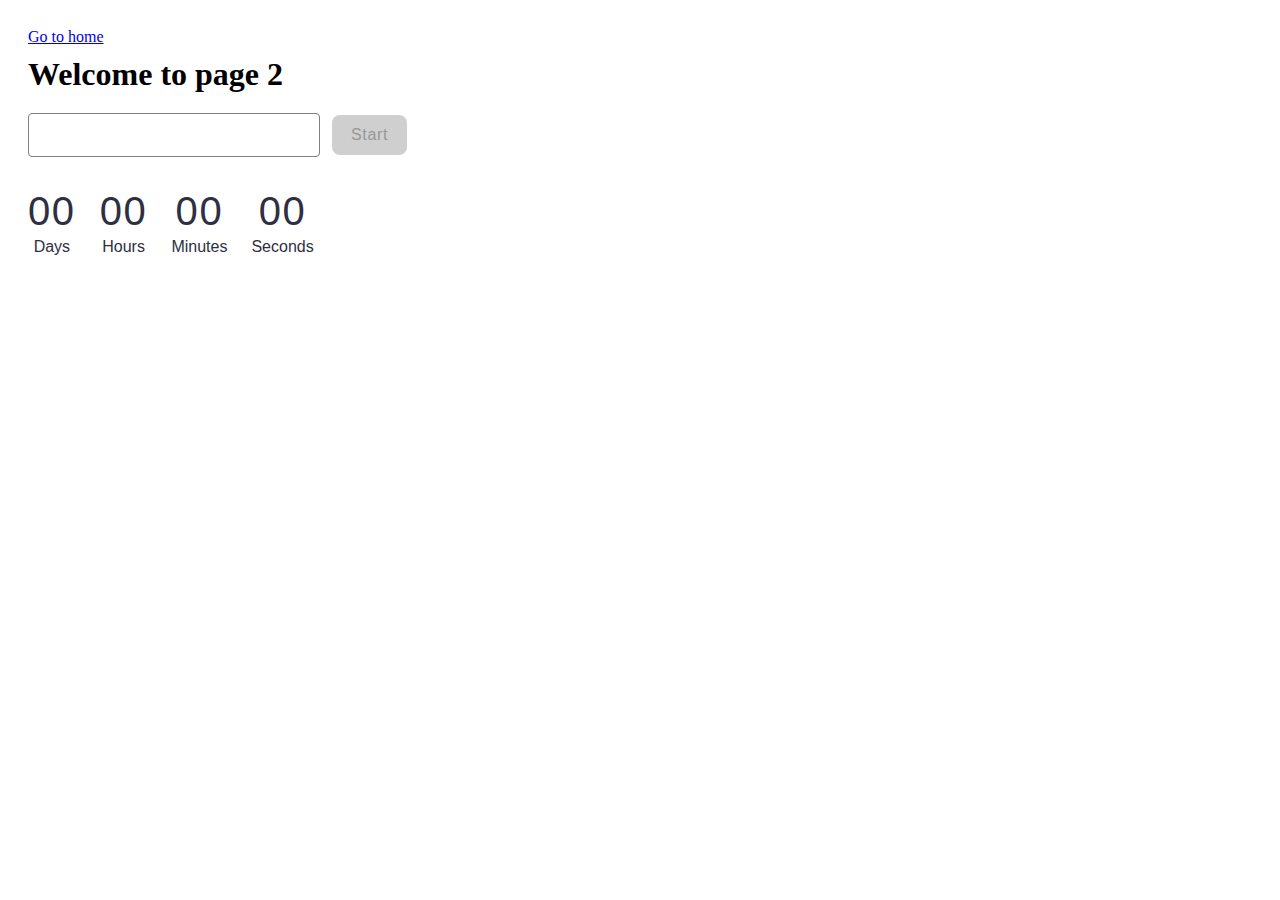
<file: src/1-timer.html>
<!DOCTYPE html>
<html lang="en">
  <head>
    <meta charset="UTF-8" />
    <meta http-equiv="X-UA-Compatible" content="IE=edge" />
    <meta name="viewport" content="width=device-width, initial-scale=1.0" />
    <title>Page 2</title>
    <link rel="stylesheet" href="./css/timer.css" />
  </head>
  <body>
    <section>
      <a href="./index.html">Go to home</a>
      <h1>Welcome to page 2</h1>
    </section>
    <input type="text" id="datetime-picker" />
    <button type="button" data-start>Start</button>

    <div class="timer">
      <div class="field">
        <span class="value" data-days>00</span>
        <span class="label">Days</span>
      </div>
      <div class="field">
        <span class="value" data-hours>00</span>
        <span class="label">Hours</span>
      </div>
      <div class="field">
        <span class="value" data-minutes>00</span>
        <span class="label">Minutes</span>
      </div>
      <div class="field">
        <span class="value" data-seconds>00</span>
        <span class="label">Seconds</span>
      </div>
    </div>

    <script type="module" src="./js/1-timer.js"></script>
  </body>
</html>
</file>
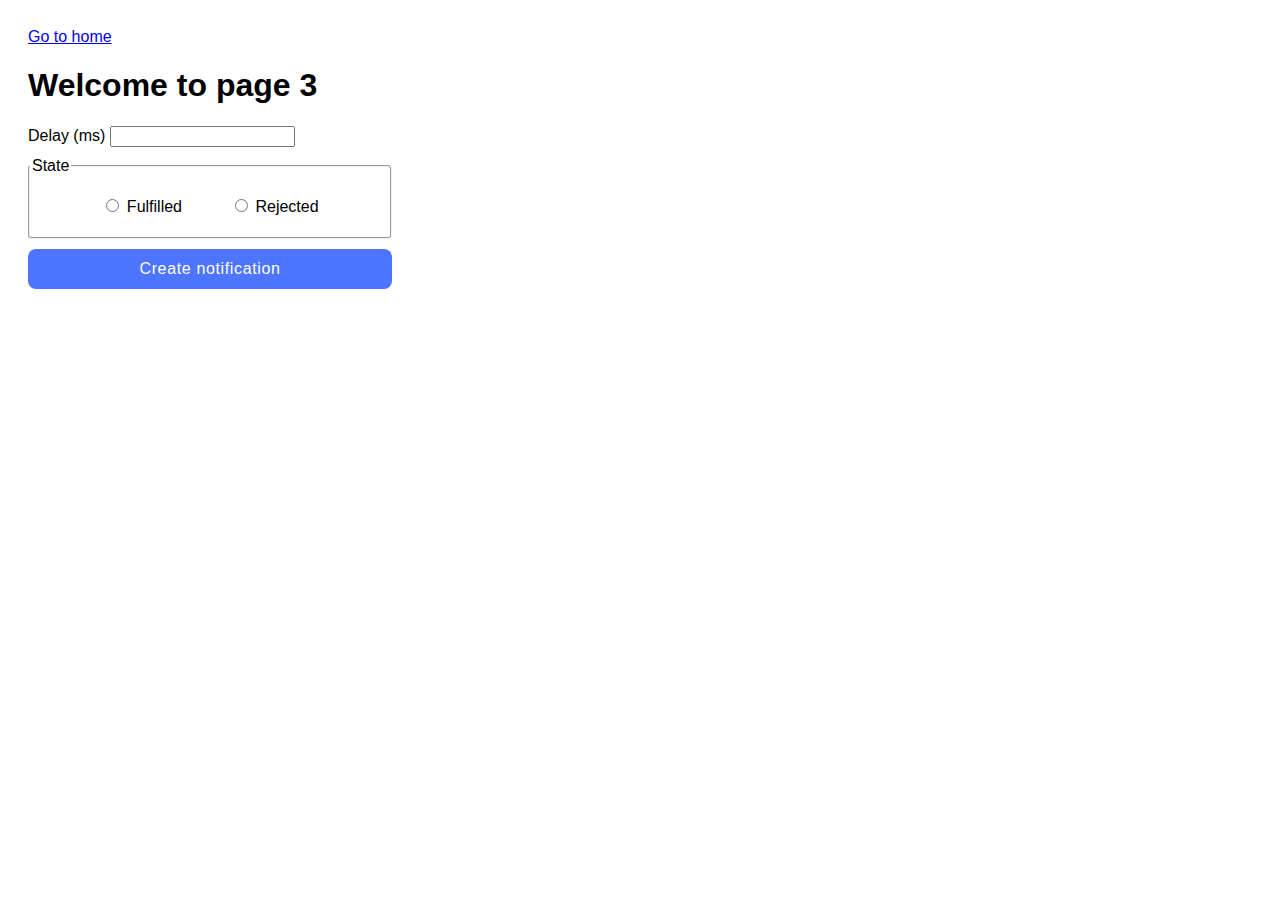
<file: src/2-snackbar.html>
<!DOCTYPE html>
<html lang="en">
  <head>
    <meta charset="UTF-8" />
    <meta http-equiv="X-UA-Compatible" content="IE=edge" />
    <meta name="viewport" content="width=device-width, initial-scale=1.0" />
    <title>Page 3</title>
    <link rel="stylesheet" href="./css/snackbar.css" />
  </head>
  <body>
    <section>
      <a href="./index.html">Go to home</a>
      <h1>Welcome to page 3</h1>
    </section>

    <form class="form">
      <label>
        Delay (ms)
        <input type="number" name="delay" required />
      </label>

      <fieldset>
        <legend>State</legend>
        <label>
          <input type="radio" name="state" value="fulfilled" required />
          Fulfilled
        </label>
        <label>
          <input type="radio" name="state" value="rejected" required />
          Rejected
        </label>
      </fieldset>

      <button type="submit">Create notification</button>
    </form>
    <script type="module" src="./js/2-snackbar.js"></script>
  </body>
</html>
</file>
<file: src/css/timer.css>
body {
  padding: 20px;
}

h1 {
  margin-top: 10px;
  margin-bottom: 0;
}

#datetime-picker {
  margin-top: 20px;
  margin-right: 8px;
  width: 272px;
  height: 40px;
  border-radius: 4px;
  border: 1px solid #808080;
  font-family: 'Montserrat', sans-serif;
  font-weight: 400;
  font-size: 16px;
  line-height: 1.5;
  letter-spacing: 0.04em;
  color: #2e2f42;
  padding-left: 16px;
}

#datetime-picker:hover {
  border: 1px solid #000;
}

#datetime-picker:active {
  border: 1px solid #4e75ff;
  color: #000;
}

#datetime-picker:disabled {
  color: #808080;
  background: #fafafa;
}

button {
  border-radius: 8px;
  padding: 8px 16px;
  width: 75px;
  height: 40px;
  background: #cfcfcf;
  cursor: pointer;
  border: none;
  font-family: 'Montserrat', sans-serif;
  font-weight: 500;
  font-size: 16px;
  line-height: 1.5;
  letter-spacing: 0.04em;
  color: #989898;
  margin-bottom: 32px;
}
button:hover {
  background: #6c8cff;
  color: #fff;
}
button:active {
  background: #4e75ff;
  color: #fff;
}

.timer {
  display: flex;
  align-items: flex-start;
  justify-content: flex-start;
  flex-direction: row;
  gap: 24px;
}

.field {
  display: flex;
  align-items: center;
  justify-content: flex-start;
  flex-direction: column;
}

.value {
  font-family: 'Montserrat', sans-serif;
  font-weight: 400;
  font-size: 40px;
  line-height: 1.2;
  letter-spacing: 0.04em;
  color: #2e2f42;
}

.label {
  font-family: 'Montserrat', sans-serif;
  font-weight: 400;
  font-size: 16px;
  line-height: 1.5;
  color: #2e2f42;
}
</file>
<file: src/css/snackbar.css>
body {
  font-family: Arial, sans-serif;
  padding: 20px;
}

fieldset {
  width: 360px;
  height: 78px;
  margin: 10px 0;
  display: flex;
  gap: 48px;
  align-items: center;
  justify-content: center;
  padding: 0;
  border-radius: 4px;
  stroke-width: 1px;
  stroke: #808080;
}

button {
  border-radius: 8px;
  padding: 8px 16px;
  width: 364px;
  height: 40px;
  border: none;
  background: #4e75ff;
  font-family: 'Montserrat', sans-serif;
  font-weight: 500;
  font-size: 16px;
  line-height: 1.5;
  letter-spacing: 0.04em;
  color: #fff;
}

button:hover {
  background: #6c8cff;
}
</file>
